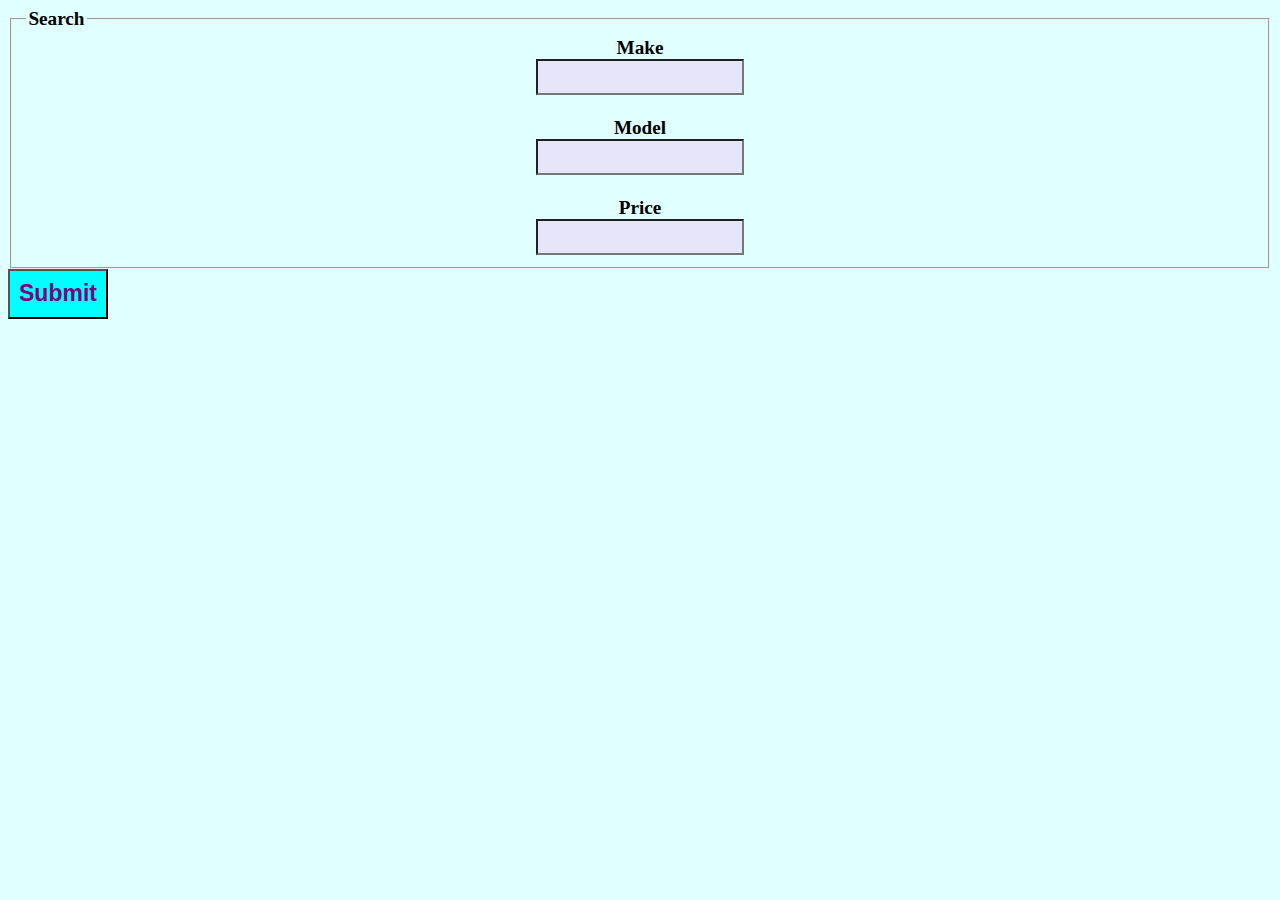
<file: form/index.html>
<!DOCTYPE html>
<html lang="en">
<head>
    <meta charset="UTF-8">
    <meta name="viewport" content="width=device-width, initial-scale=1.0">
    <title>Search</title>
    <link rel="stylesheet" href="styles.css" />
</head>
<body>
    <fieldset>
        <legend>Search</legend>
        <label>
            Make
            <br /><input id="Make" name="vehicle-info" type="text" required/><br /><br />
        </label>
        <label>
            Model
            <br /><input id="Model" name="vehicle-info" type="text" required/><br /><br />
        </label>
        <label>
            Price
            <br /><input id="Price" name="vehicle-info" type="tel">
        </label>
    </fieldset>
    <button type="submit">Submit</button>
</body>
</html>
</file>
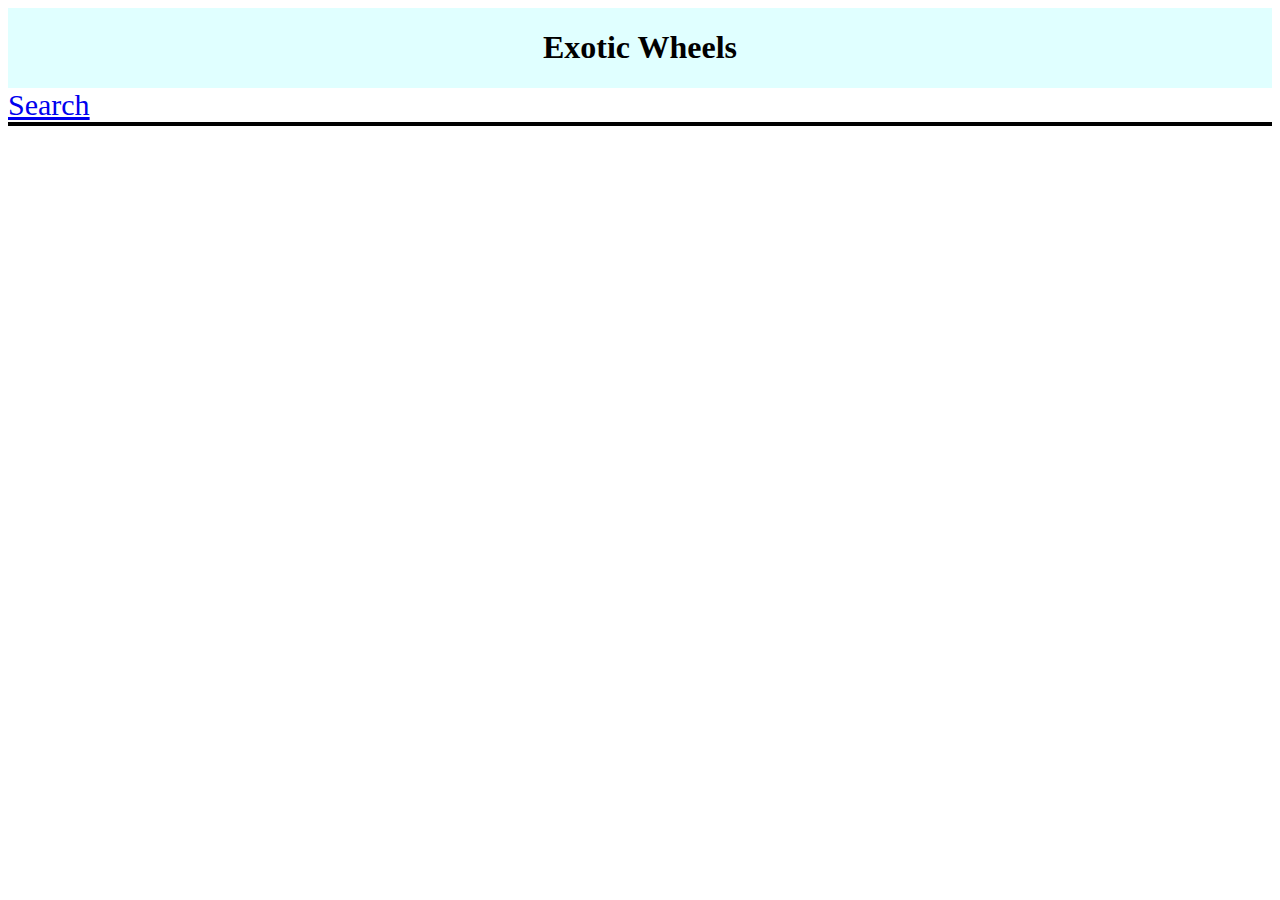
<file: main/index.html>
<!DOCTYPE html>
<html lang="en">
<head>
    <meta charset="UTF-8">
    <meta name="viewport" content="width=device-width, initial-scale=1.0">
    <title>Exotic Wheels</title>
    <script src="app.js" defer></script>
    <link rel="stylesheet" href="styles.css" />
</head>
<body>
    <div class="header">
        <h1>Exotic Wheels</h1>
    </div>
    <nav>
        <a href="../form/index.html">Search</a>
    </nav>
    <div class="page">

    </div>
        <div class="sidebar"> 

        </div>
        <article class="model">
        
        </article>
</body>
</html>
</file>
<file: form/styles.css>
body {
    background: lightcyan;
    font-size: larger;
    font-weight: 600;
}

legend {
    text-align: left;
}

label {
    size: 500px;
}
    
fieldset {
    text-align: center;
    
}
input {
    background: lavender;
    height: 30px;
    width: 200px;
}
    
button {
    color: purple;
    background: cyan;
    height: 50px;
    width: 100px;
    font-size: larger;
    font-weight: 700;
}
</file>
<file: main/styles.css>
.header {
    display: grid;
    grid-template-rows: 1fr;
    justify-content: center;
    background: lightcyan;
}
nav {
    display: grid;
    font-size: 30px;
}
.page {
    display: grid;
    grid-template-columns: 1fr 3fr;
    gap: 20px 50px;
    background: lavender; 
}
.sidebar {
    display: grid;
    grid-template-columns: 1fr;
    background: green;
    align-self: stretch;
}

.model {
    display: grid;
    grid-column: 2 / 4;
    border: 2px solid black 
}
</file>
